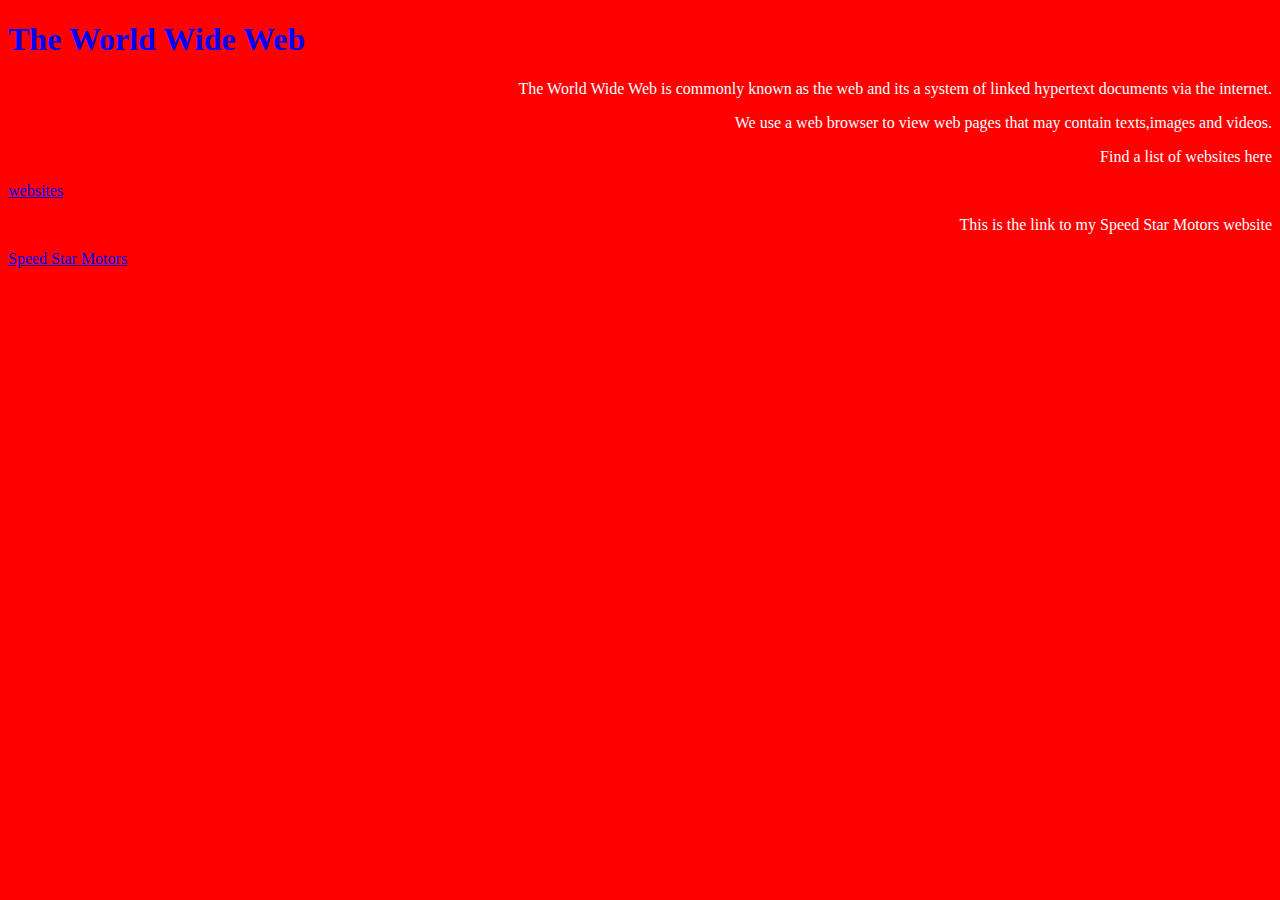
<file: index.html>
<!DOCTYPE HTML>
<HTML> 
 <HEAD>
  <TITLE> Web Activity 1 </title>
 <link href="style.css" rel="Stylesheet">
 </HEAD>
 <BODY>
  <h1>The World Wide Web </h1>
  <p>The World Wide Web is commonly known as the web and its a system of linked hypertext documents via the internet. </p>
  <p>We use a web browser to view web pages that may contain texts,images and videos. </p>
  <p>Find a list of websites here</p>
   <a href="activity1.html">websites</a>
  <p>This is the link to my Speed Star Motors website</p>
   <a href="activity2.html">Speed Star Motors</a>
 </BODY>
</HTML>
</file>
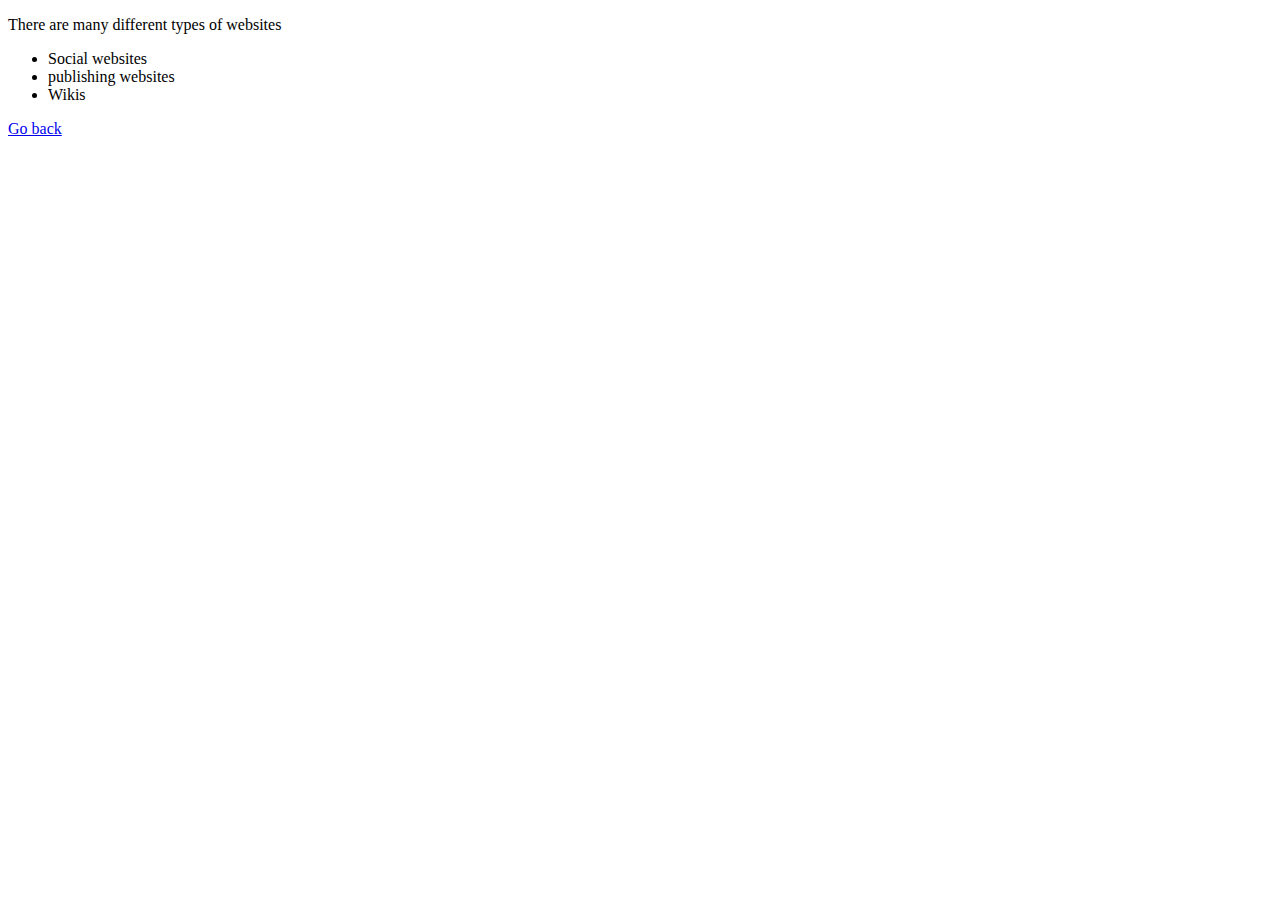
<file: activity1.html>
<!doctype html>
<html>
  <head>
    <title>Web activity 2 </title>
  </head>
  <body>
    <p>There are many different types of websites</p>
    <ul>
      <li>Social websites</li>
      <li>publishing websites</li>
      <li>Wikis</li>
    </ul>
     <a href="index.html">Go back</a>
  </body>
</html>
</file>
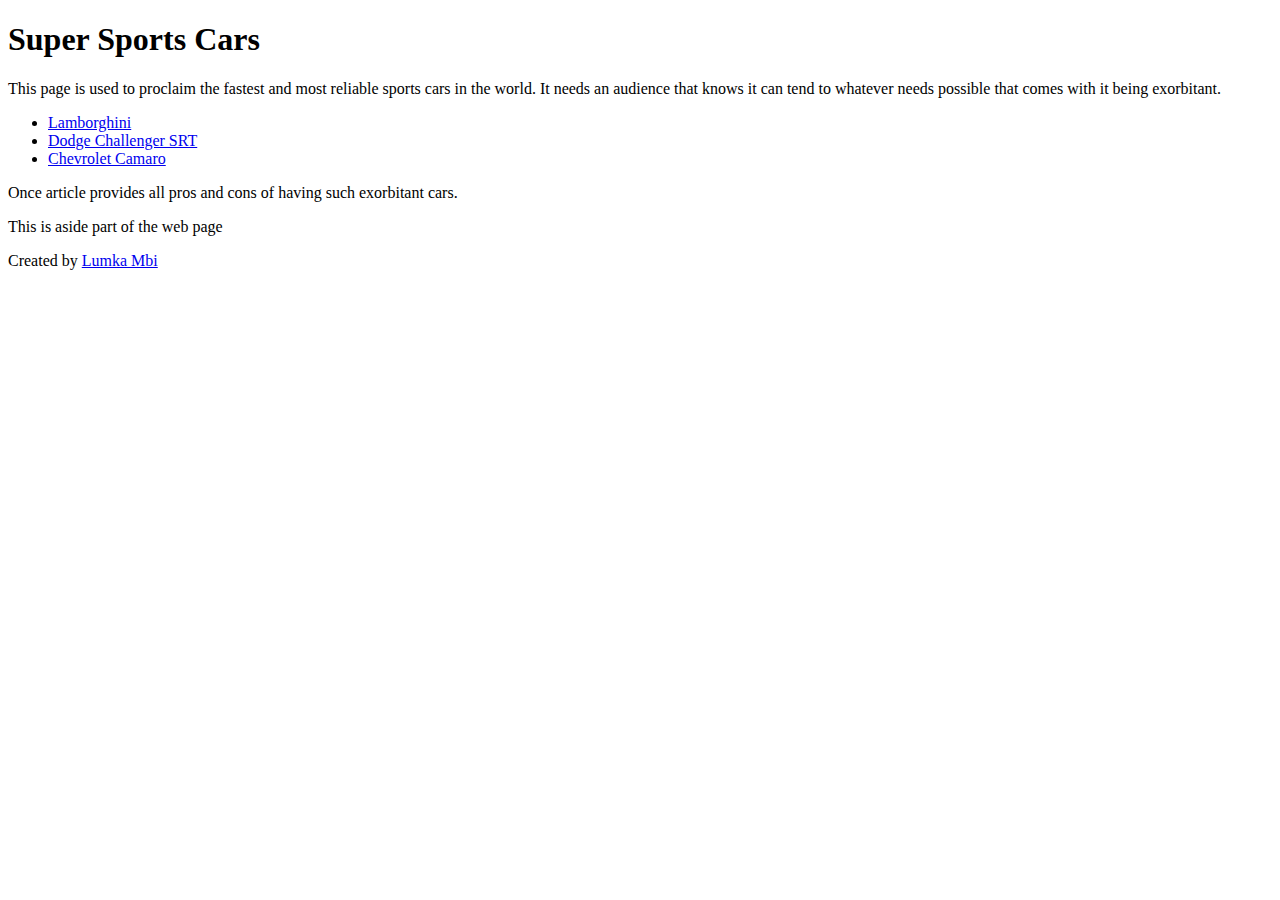
<file: activity2.html>
<!DOCTYPE html>  

<html>  
   <head> 
      <meta charset = "utf-8"> 
      <title>Speed Star Motors</title> 
   </head> 
  
   <body> 
      <header role = "banner"> 
         <h1>Super Sports Cars</h1> 
         <p>This page is used to proclaim the fastest and most reliable sports cars in the world. It needs an audience that knows it can tend to whatever needs possible that comes with it being exorbitant.</p> 
      </header> 
   
      <nav> 
         <ul> 
            <li><a href = "https://www.bing.com/ck/a?!&&p=de366f9c6445d4fcJmltdHM9MTcwNzY5NjAwMCZpZ3VpZD0xYmYxODk1NC04ZmM4LTZiMTAtMzBlNi05ZDcwOGUzNTZhMjQmaW5zaWQ9NTIwNQ&ptn=3&ver=2&hsh=3&fclid=1bf18954-8fc8-6b10-30e6-9d708e356a24&psq=links+to+lamborghini&u=a1aHR0cHM6Ly93d3cubGFtYm9yZ2hpbmkuY29tL2VuLWVu&ntb=1">Lamborghini</a></li> 
            <li><a href = "https://www.bing.com/ck/a?!&&p=b39319e56c7c960aJmltdHM9MTcwNzY5NjAwMCZpZ3VpZD0xYmYxODk1NC04ZmM4LTZiMTAtMzBlNi05ZDcwOGUzNTZhMjQmaW5zaWQ9NTIwNQ&ptn=3&ver=2&hsh=3&fclid=1bf18954-8fc8-6b10-30e6-9d708e356a24&psq=links+to+hellcat+srt&u=a1aHR0cHM6Ly93d3cuZG9kZ2UuY29tL2NoYWxsZW5nZXIvc3J0Lmh0bWw&ntb=1">Dodge Challenger SRT</a></li> 
            <li><a href = "https://www.bing.com/ck/a?!&&p=79f71dd88096a04bJmltdHM9MTcwNzY5NjAwMCZpZ3VpZD0xYmYxODk1NC04ZmM4LTZiMTAtMzBlNi05ZDcwOGUzNTZhMjQmaW5zaWQ9NTIwNg&ptn=3&ver=2&hsh=3&fclid=1bf18954-8fc8-6b10-30e6-9d708e356a24&psq=links+to+chevrolet+camaro&u=a1aHR0cHM6Ly93d3cuY2hldnJvbGV0LmNvbS9wZXJmb3JtYW5jZS9jYW1hcm8&ntb=1">
            Chevrolet Camaro</a></li> 
         </ul> 
      </nav> 
   
      <article> 
         <section> 
            <p>Once article provides all pros and cons of having such exorbitant cars.</p>
         </section> 
      </article> 
   
      <aside> 
         <p>This is  aside part of the web page</p> 
      </aside> 
   
      <footer> 
         <p>Created by <a href = "index.html">Lumka Mbi</a></p> 
      </footer> 
   
   </body> 
</html>
</file>
<file: style.css>
h1 {
  color:blue;
}
body {
 background-color:red;
}
p {
   text-align:right;
    color:white;
}
</file>
